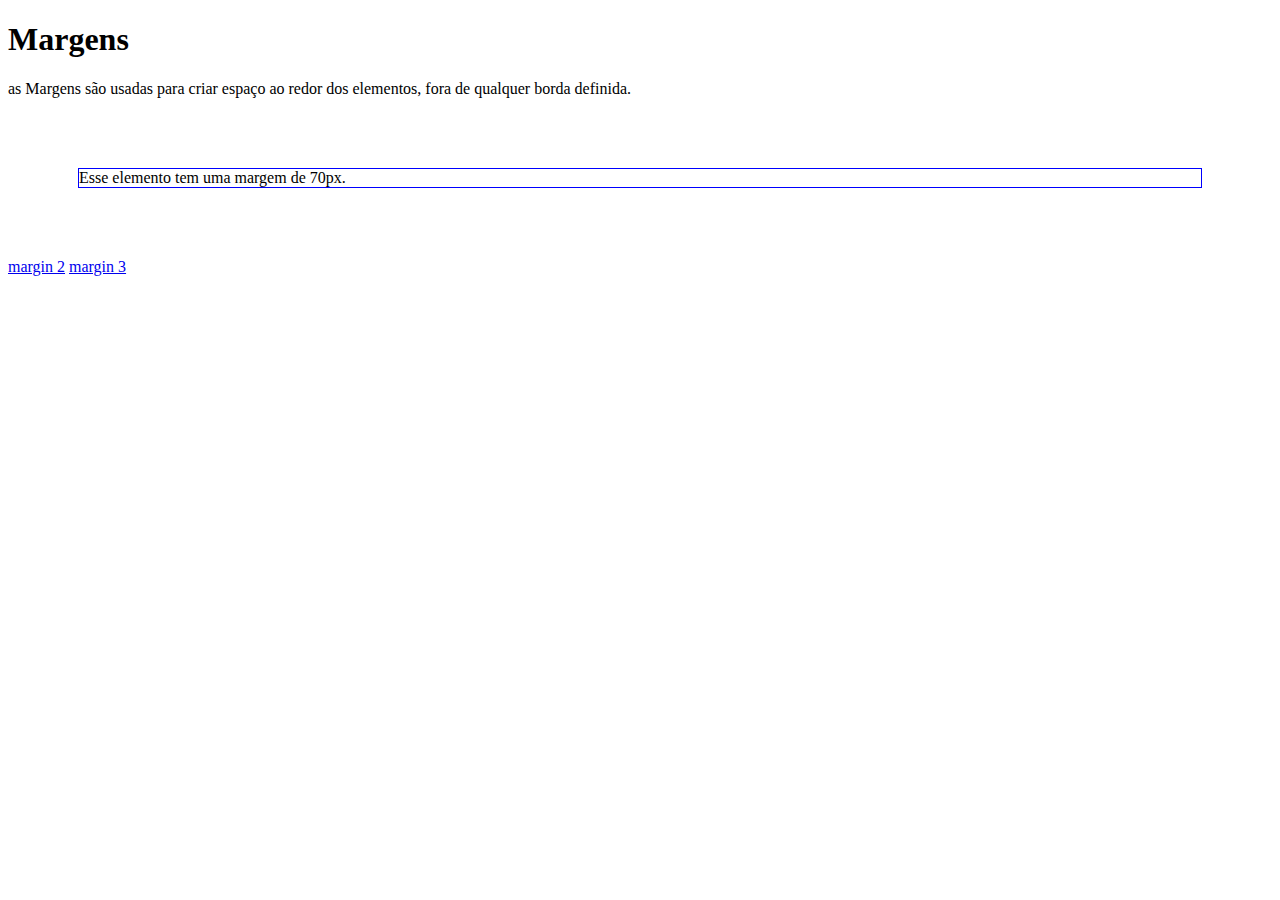
<file: index.html>
<!DOCTYPE html>
<html lang="pt-br">
<head>
    <meta charset="UTF-8">
    <meta http-equiv="X-UA-Compatible" content="IE=edge">
    <meta name="viewport" content="width=device-width, initial-scale=1.0">
    <title>Document</title>
    <link rel="stylesheet" href="css/style.css">
</head>
<body>
<h1>Margens</h1>
<p>as Margens são usadas para criar espaço ao redor dos elementos, fora de qualquer borda definida.</p>
<p class="texto"> Esse elemento tem uma margem de 70px. </p>

<a href="html/margin2.html">margin 2</a>
<a href="html/margin3.html">margin 3</a>
</body>
</html>
</file>
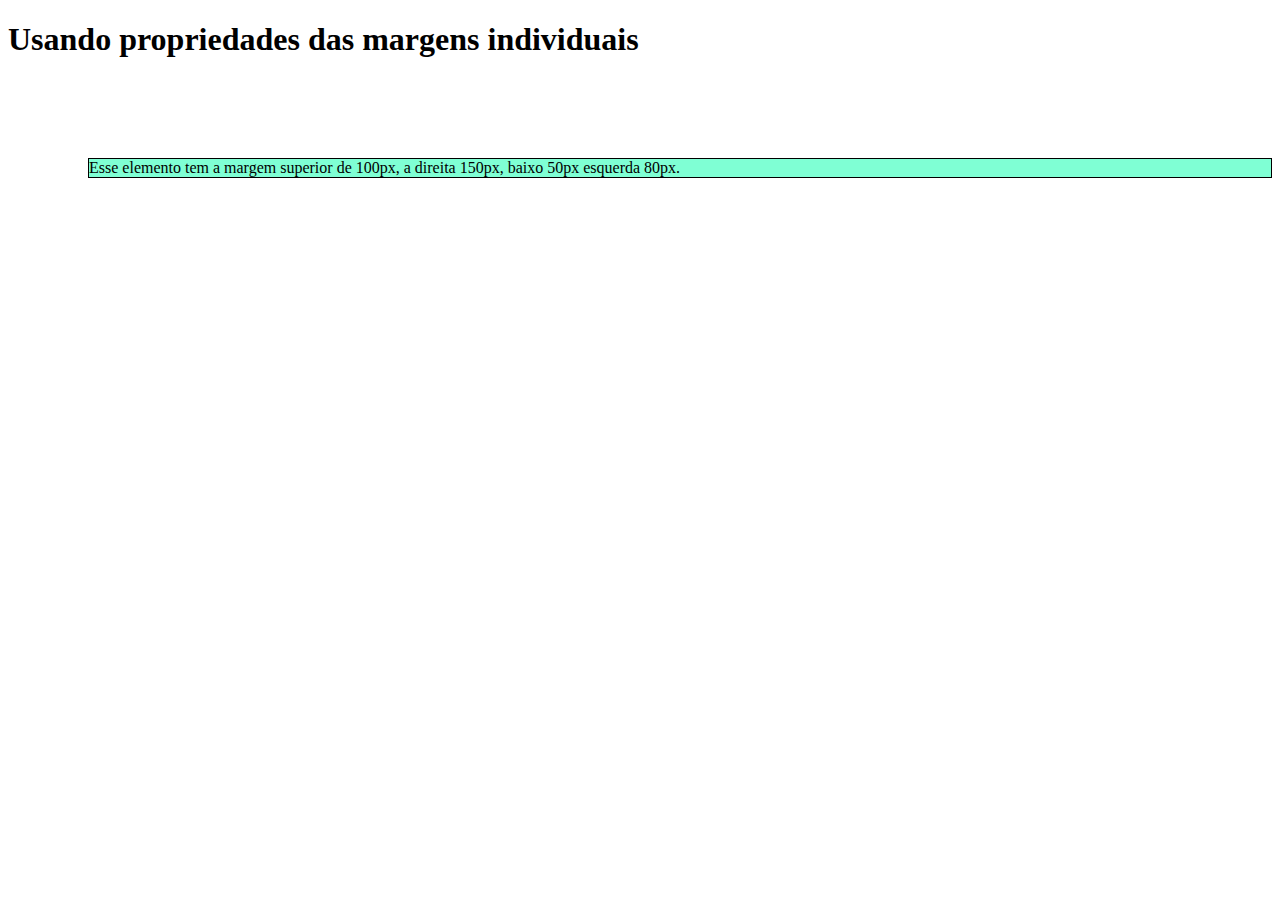
<file: html/margin2.html>
<!DOCTYPE html>
<html lang="pt-br">
<head>
    <meta charset="UTF-8">
    <meta http-equiv="X-UA-Compatible" content="IE=edge">
    <meta name="viewport" content="width=device-width, initial-scale=1.0">
    <title>Margin 2</title>
    <link rel="stylesheet" href="../css/margin2.css">
</head>
<body>
    <h1>Usando propriedades das margens individuais</h1>
    <p class="texto">Esse elemento tem a margem superior de 100px, a direita 150px, baixo 50px esquerda 80px.</p>
</body>
</html>
</file>
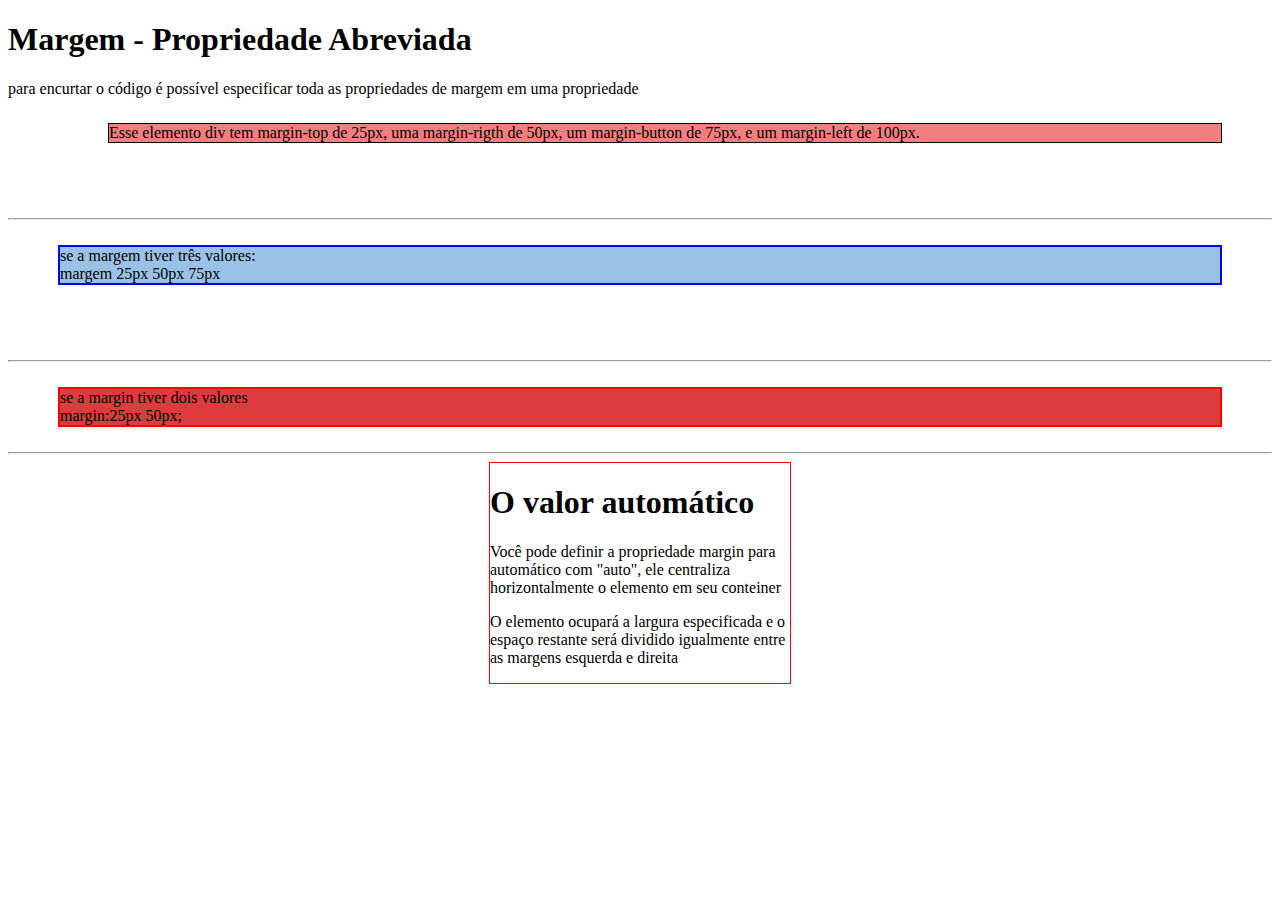
<file: html/margin3.html>
<!DOCTYPE html>
<html lang="pt-br">
<head>
    <meta charset="UTF-8">
    <meta http-equiv="X-UA-Compatible" content="IE=edge">
    <meta name="viewport" content="width=device-width, initial-scale=1.0">
    <title>margin3</title>
    <link rel="stylesheet" href="../css/margin3.css">
</head>
<body>
    <h1>Margem - Propriedade Abreviada</h1>

    <p>para encurtar o código é possível especificar toda as propriedades de margem em uma propriedade</p>

    <div class="nav">
        Esse elemento div tem margin-top de 25px, uma margin-rigth de 50px, um margin-button de 75px, e um margin-left de 100px.
    </div>

    <hr>
    <div class="section">
        se a margem tiver três valores: <br>
        margem 25px 50px 75px
    </div>
    <hr>
    <div class="article">
        se a margin tiver dois valores 
        <br>
        margin:25px 50px;
    </div>
    <hr>
    <div class="footer">
        <h1>O valor automático</h1>
        <p>Você pode definir a propriedade margin para automático com "auto", ele centraliza horizontalmente o elemento em seu conteiner</p>
        <p>O elemento ocupará a largura especificada e o espaço restante será dividido igualmente entre as margens esquerda e direita</p>
    </div>

</body>
</html>
</file>
<file: css/style.css>
.texto{
    border: 1px solid blue;
    margin: 70px;
}
</file>
<file: css/margin2.css>
.texto{
    border: 1px solid black;
    background-color: aquamarine;
    margin-top: 100px;
    margin: right 150px; 
    margin: bottom 50px; 
    margin-left: 80px;

}
</file>
<file: css/margin3.css>
.nav{
    margin: 25px 50px 75px 100px;
    border:1px solid;
    background-color: lightcoral;
}
.section{
    margin: 25px 50px 75px;
    border: 2px solid blue;
    background-color: rgb(154, 194, 230);
}
.article{
    margin: 25px 50px;
    border: 2px solid red;
    background-color: rgb(220, 60, 60);
}
.footer{
    border: 1px solid red;
    width: 300px;
    margin: auto;
}
</file>
